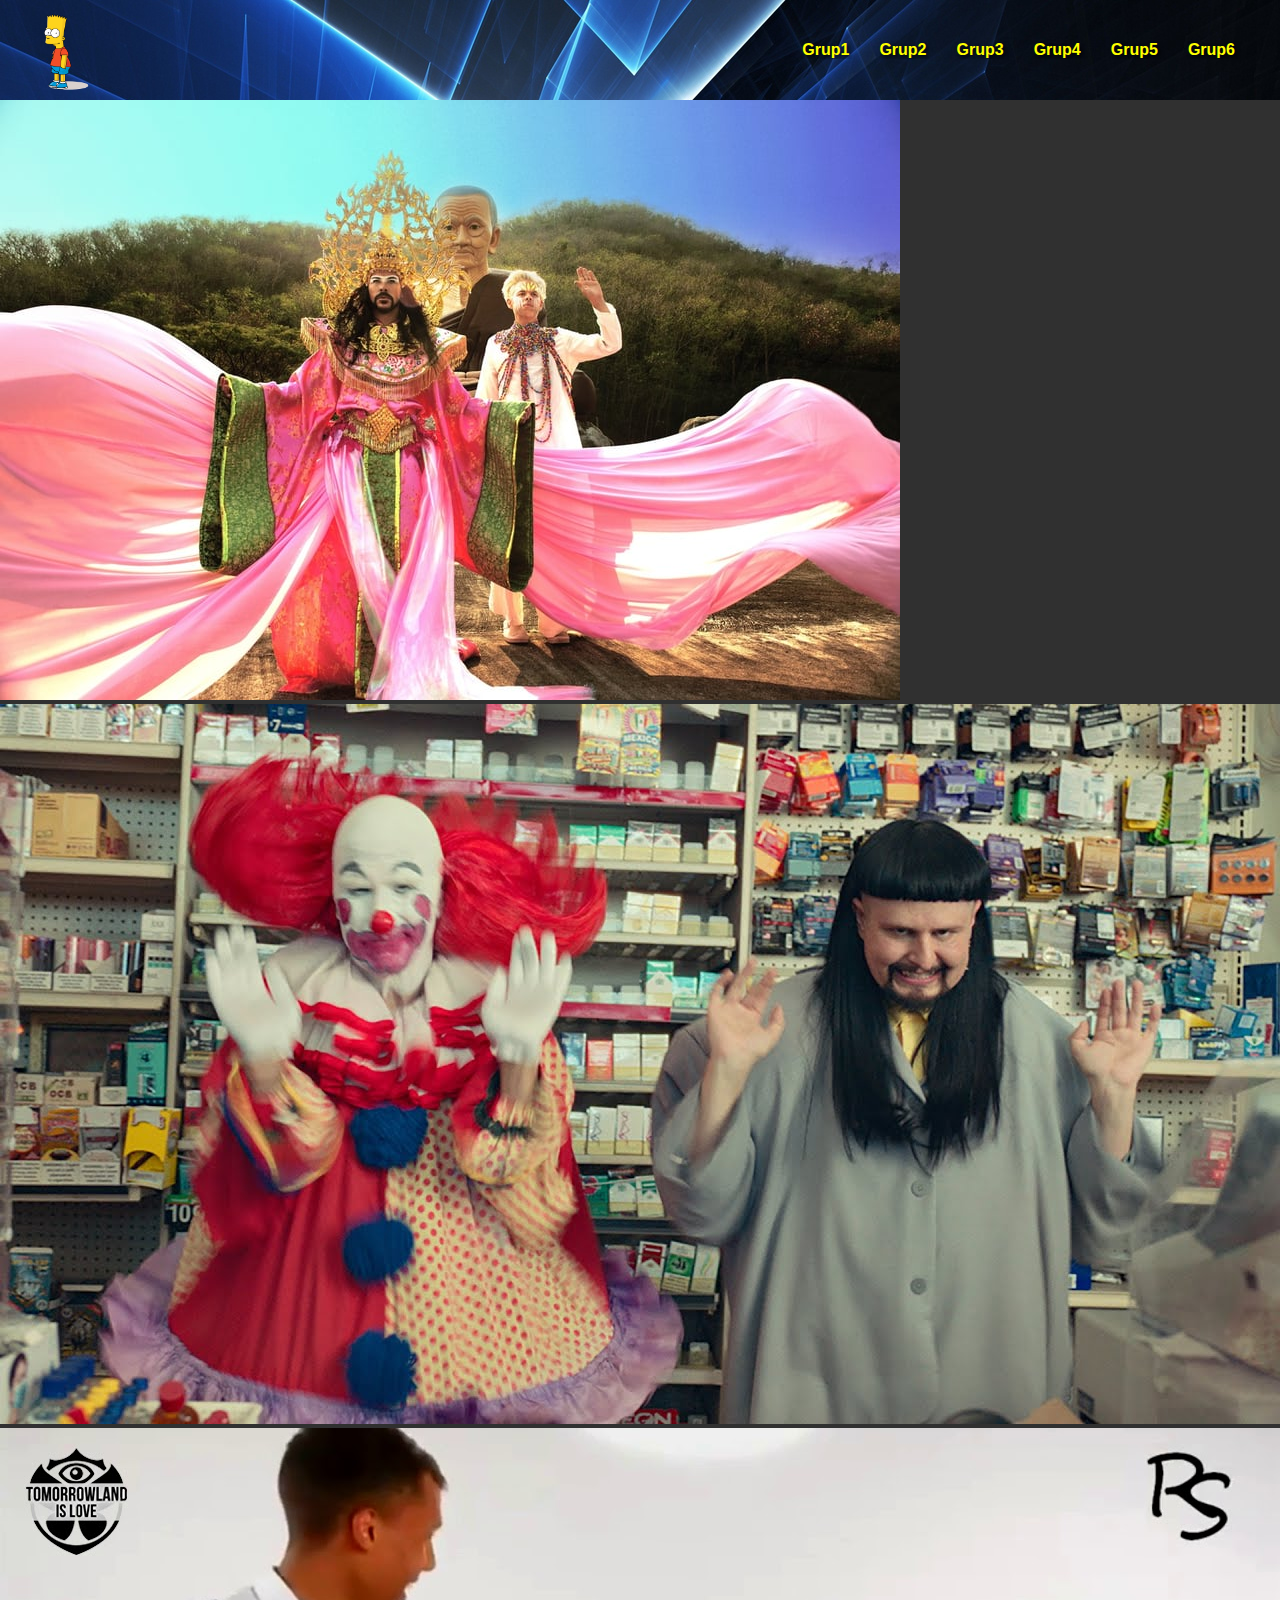
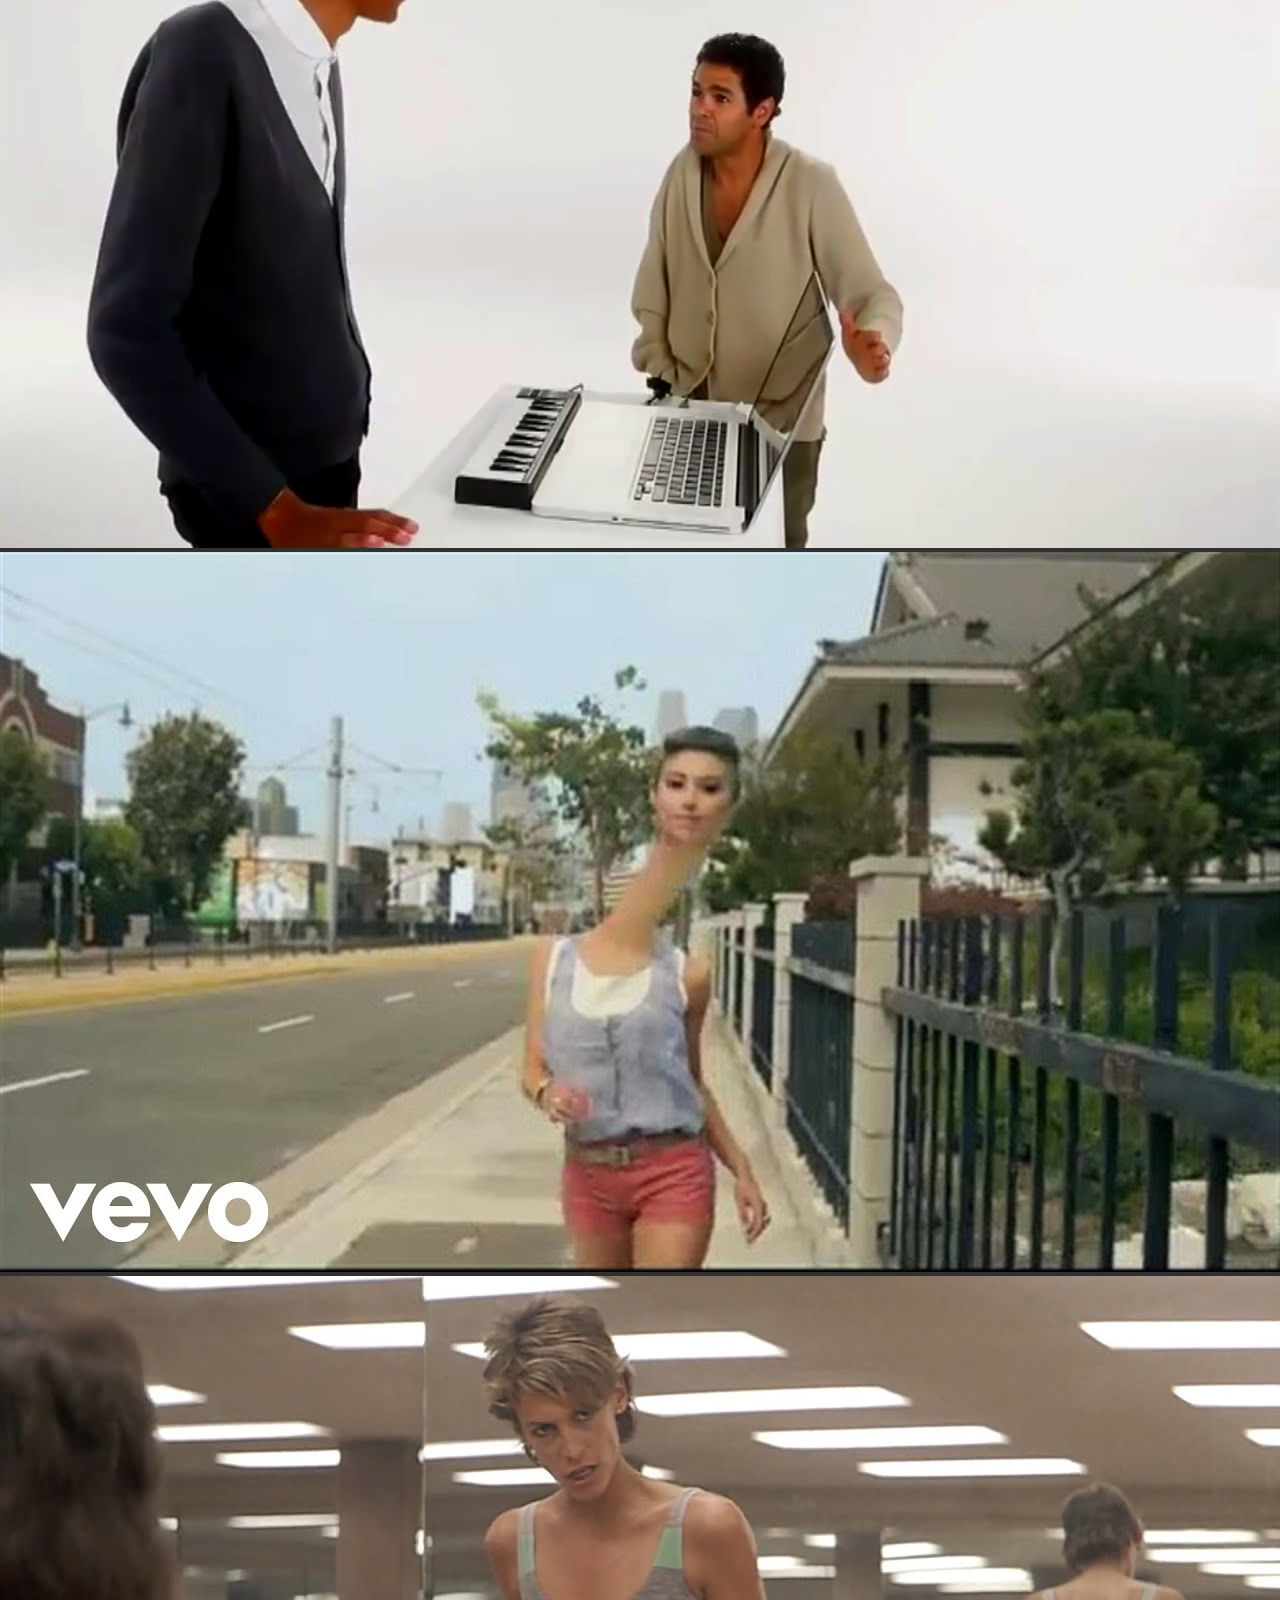
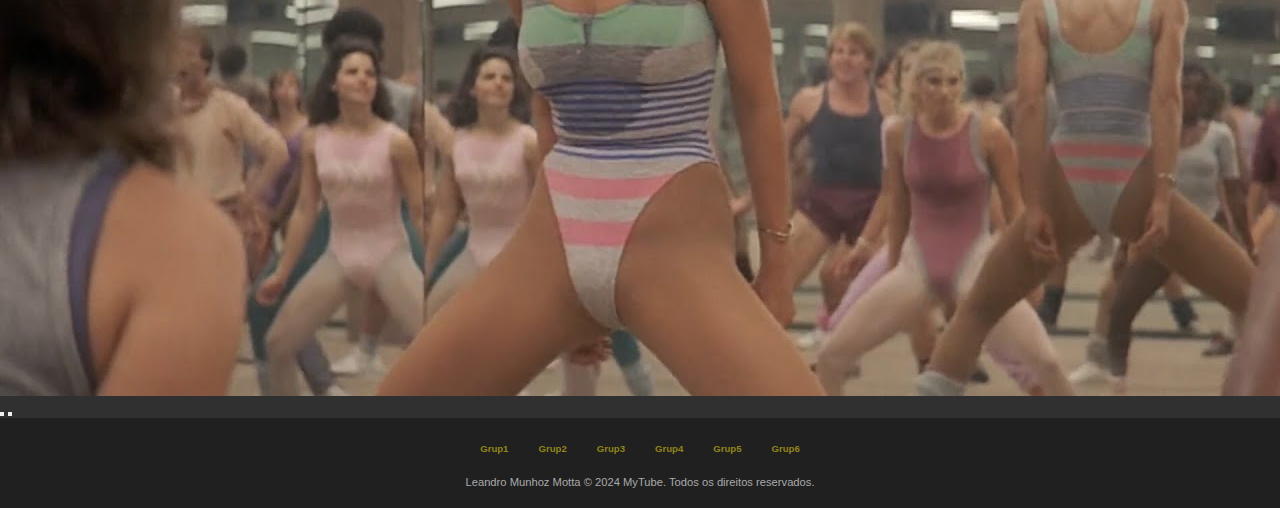
<file: index.html>
<!DOCTYPE html>
<html lang="pt-br">
<head>
    <meta charset="UTF-8">
    <meta name="viewport" content="width=device-width, initial-scale=1.0">
    <link rel="stylesheet" href="styles/style.css">
    <title>MyTube</title>
</head>
<body>
    <div class="container">
        <header>
            <img src="imgs/Bart_Simpson_200px.png" height="90px"  alt="logo MyTube">
            <nav class="menu-navegacao">
                <ul>
                    <li><a href="#">Grup1</a></li>
                    <li><a href="#">Grup2</a></li>
                    <li><a href="#">Grup3</a></li>
                    <li><a href="#">Grup4</a></li>
                    <li><a href="#">Grup5</a></li>
                    <li><a href="#">Grup6</a></li>
                </ul>
            </nav>
        </header>
        <main>
            <div class="carousel-container">
                <div class="carousel-track">
                    <div class="carousel-slide">
                        <img src="imgs/slide-01.jpg" alt="Empire Of The Sun - Cherry Blossom">
                    </div>
                    <div class="carousel-slide">
                        <img src="imgs/slide-02.jpg" alt="Oliver Tree & Robin Schulz - Miss You">
                    </div>
                    <div class="carousel-slide">
                        <img src="imgs/slide-03.jpg" alt="Stromae Alors on danse">
                    </div>
                    <div class="carousel-slide">
                        <img src="imgs/slide-04.jpg" alt="Friendly Fires - Hurting">
                    </div>
                    <div class="carousel-slide">
                        <img src="imgs/slide-05.jpg" alt="Trampsta & Gonzi - Slow Down">
                    </div>
                </div>
                <button class="prev-btn"></button>
                <button class="next-btn"></button>
            </div>
        </main>
        <footer class="footer">
            <nav class="menu-navegacao-footer">
                <ul>
                    <li><a href="grup1">Grup1</a></li>
                    <li><a href="grup2">Grup2</a></li>
                    <li><a href="grup3">Grup3</a></li>
                    <li><a href="grup4">Grup4</a></li>
                    <li><a href="grup5">Grup5</a></li>
                    <li><a href="grup6">Grup6</a></li>
                </ul>
            </nav>
            <p>Leandro Munhoz Motta © 2024 MyTube. Todos os direitos reservados.</p>
        </footer>
    </div>
    <script src="js/script.js"></script>
</body>
</html>
</file>
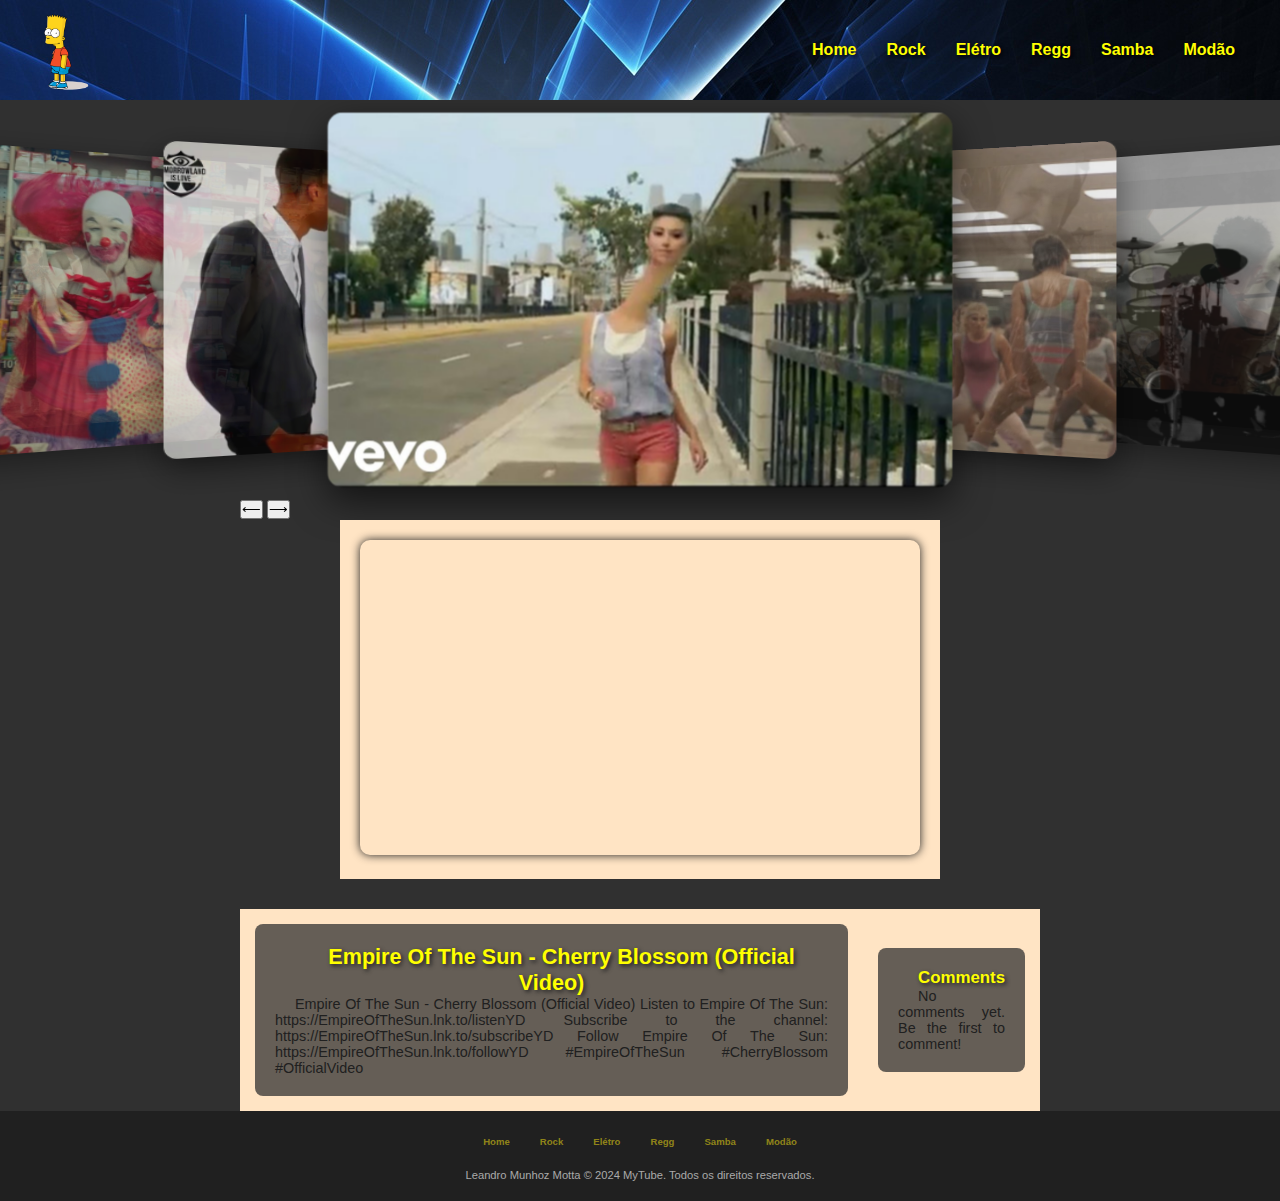
<file: rock.html>
<!DOCTYPE html>
<html lang="pt-br">
<head>
    <meta charset="UTF-8">
    <meta name="viewport" content="width=device-width, initial-scale=1.0">
    <link rel="stylesheet" href="styles/style.css">
    <link rel="stylesheet" href="styles/style-carrossel.css">
    <title>MyTube - Empire Of The Sun - Cherry Blossom</title>
</head>
<body class="container">
    <header>
            <img src="imgs/Bart_Simpson_200px.png" height="90px"  alt="logo MyTube">
            <nav class="menu-navegacao">
                <ul>
                    <li><a href="index.html">Home</a></li>
                    <li><a href="rock.html">Rock</a></li>
                    <li><a href="#">Elétro</a></li>
                    <li><a href="#">Regg</a></li>
                    <li><a href="#">Samba</a></li>
                    <li><a href="#">Modão</a></li>
                </ul>
            </nav>
        </header>

        <main>
            <div class="carousel">
                <div class="carousel-track">
                    <img src="imgs/slide-01.jpg" alt="1">
                    <img src="imgs/slide-02.jpg" alt="Oliver Tree & Robin Schulz - Miss You">
                    <img src="imgs/slide-03.jpg" alt="Stromae Alors on danse">
                    <img src="imgs/slide-04.jpg" alt="Friendly Fires - Hurting">
                    <img src="imgs/slide-05.jpg" alt="Trampsta & Gonzi - Slow Down">
                    <img src="imgs/slide-06.jpg" alt="6">
                    <img src="imgs/slide-07.jpg" alt="7">
                </div>

                <div class="controls">
                    <button id="prev">⟵</button>
                    <button id="next">⟶</button>
                </div>
            </div>

            <div class="video">
                <iframe width="560" height="315" src="https://www.youtube.com/embed/ivgALSoa8CQ?si=rEirw3cBcmjQakbQ" title="YouTube video player" frameborder="0" allow="accelerometer; autoplay; clipboard-write; encrypted-media; gyroscope; picture-in-picture; web-share" referrerpolicy="strict-origin-when-cross-origin" allowfullscreen></iframe>
            </div>

            <div class="sections">
                <div class="dados">
                    <h2>Empire Of The Sun - Cherry Blossom (Official Video)</h2>
                    <p>Empire Of The Sun - Cherry Blossom (Official Video) Listen to Empire Of The Sun: https://EmpireOfTheSun.lnk.to/listenYD Subscribe to the channel: https://EmpireOfTheSun.lnk.to/subscribeYD Follow Empire Of The Sun: https://EmpireOfTheSun.lnk.to/followYD #EmpireOfTheSun #CherryBlossom #OfficialVideo</p>
                </div>
                <div class="dados">
                    <h3>Comments</h3>
                    <p>No comments yet. Be the first to comment!</p>
                </div>
            </div>

        </main>

        <footer class="footer">
            <nav class="menu-navegacao-footer">
                <ul>
                    <li><a href="index.html">Home</a></li>
                    <li><a href="rock.html">Rock</a></li>
                    <li><a href="#">Elétro</a></li>
                    <li><a href="#">Regg</a></li>
                    <li><a href="#">Samba</a></li>
                    <li><a href="#">Modão</a></li>
                </ul>
            </nav>
            <p>Leandro Munhoz Motta © 2024 MyTube. Todos os direitos reservados.</p>
        </footer> 

    <script src="js/script.js"></script>
</body>
</html>
</file>
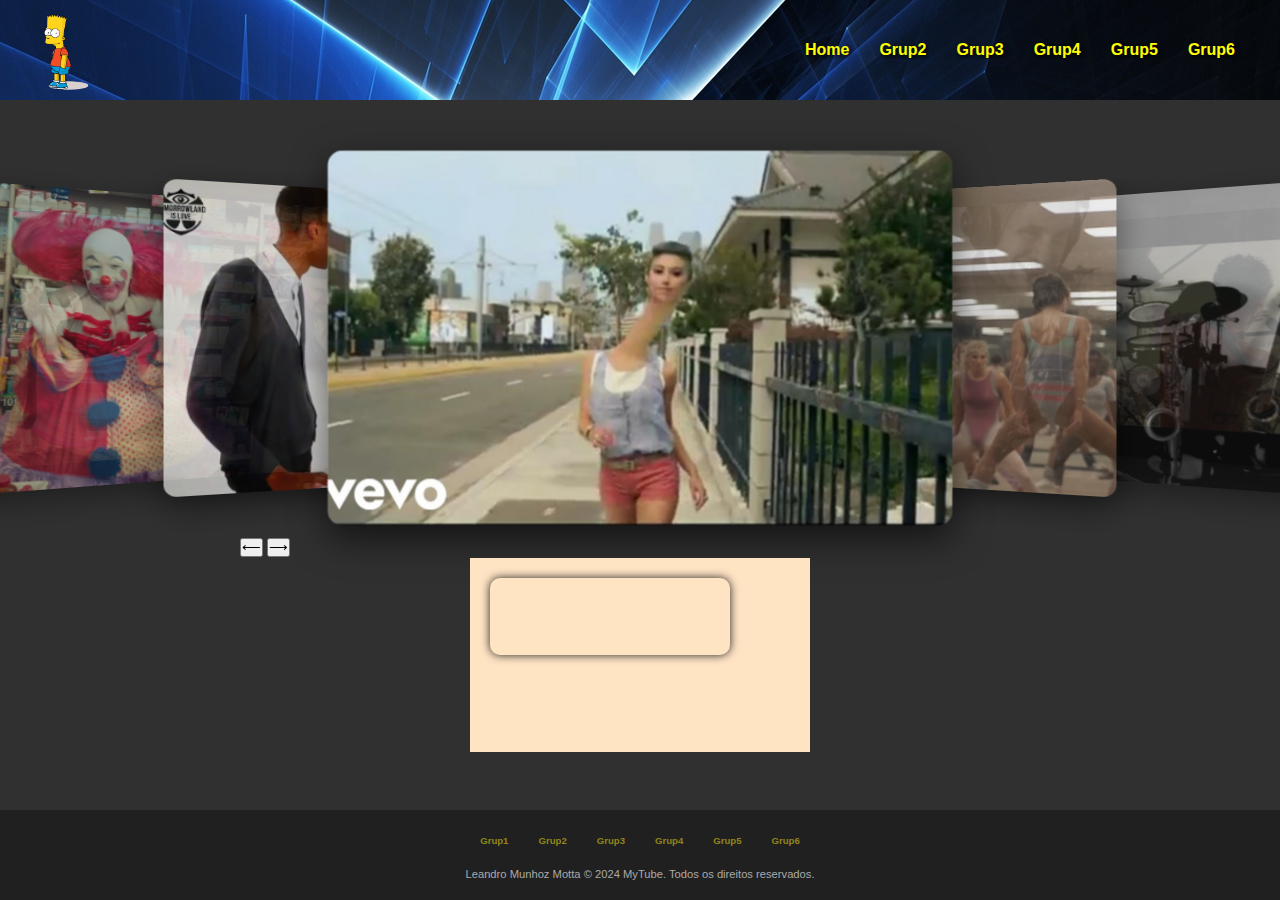
<file: video01.html>
<!DOCTYPE html>
<html lang="pt-br">
<head>
    <meta charset="UTF-8">
    <meta name="viewport" content="width=device-width, initial-scale=1.0">
    <link rel="stylesheet" href="styles/style.css">
    <link rel="stylesheet" href="styles/style-carrossel.css">
    <title>MyTube - Empire Of The Sun - Cherry Blossom</title>
</head>
<body class="container">
    <header>
            <img src="imgs/Bart_Simpson_200px.png" height="90px"  alt="logo MyTube">
            <nav class="menu-navegacao">
                <ul>
                    <li><a href="index.html">Home</a></li>
                    <li><a href="#">Grup2</a></li>
                    <li><a href="#">Grup3</a></li>
                    <li><a href="#">Grup4</a></li>
                    <li><a href="#">Grup5</a></li>
                    <li><a href="#">Grup6</a></li>
                </ul>
            </nav>
        </header>

        <main>
            <div class="carousel">
                <div class="carousel-track">
                    <img src="imgs/slide-01.jpg" alt="1">
                    <img src="imgs/slide-02.jpg" alt="Oliver Tree & Robin Schulz - Miss You">
                    <img src="imgs/slide-03.jpg" alt="Stromae Alors on danse">
                    <img src="imgs/slide-04.jpg" alt="Friendly Fires - Hurting">
                    <img src="imgs/slide-05.jpg" alt="Trampsta & Gonzi - Slow Down">
                    <img src="imgs/slide-06.jpg" alt="6">
                    <img src="imgs/slide-07.jpg" alt="7">
                </div>

                <div class="controls">
                    <button id="prev">⟵</button>
                    <button id="next">⟶</button>
                </div>
            </div>

            <div class="video">
                <iframe width="80%" height="50%" src="https://www.youtube.com/embed/JwJU042KU0s?si=wE6eG87GTohgLClB" title="YouTube video player" frameborder="0" allow="accelerometer; autoplay; clipboard-write; encrypted-media; gyroscope; picture-in-picture; web-share" referrerpolicy="strict-origin-when-cross-origin" allowfullscreen></iframe>
            </div>
        </main>

        <footer class="footer">
            <nav class="menu-navegacao-footer">
                <ul>
                    <li><a href="#">Grup1</a></li>
                    <li><a href="#">Grup2</a></li>
                    <li><a href="#">Grup3</a></li>
                    <li><a href="#">Grup4</a></li>
                    <li><a href="#">Grup5</a></li>
                    <li><a href="#">Grup6</a></li>
                </ul>
            </nav>
            <p>Leandro Munhoz Motta © 2024 MyTube. Todos os direitos reservados.</p>
        </footer> 

    <script src="js/script.js"></script>
</body>
</html>
</file>
<file: styles/style.css>
@charset "UTF-8";

* {
    margin: 0;
    padding: 0;
    box-sizing: border-box;
    word-wrap: break-word;
    overflow-wrap: break-word;
    box-sizing: border-box;
}

body {
    font-family: Arial, Helvetica, sans-serif;
    background-color: #181818;
    color: #000000;
}

.container {
    display: flex;
    flex-direction: column;
    align-items: center;
    height: 100vh;
    background-color: #202020;
}

header {
    background: url('../imgs/fundo-header.jpg');
    padding: 10px 0;
    width: 100%;
    height: 100px;
    display: flex;
    justify-content: space-between;
    align-items: center;
    padding: 10px 30px;
}

.menu-navegacao ul {
    display: flex;
    list-style: none;
    padding: 0;
    margin: 0;
    justify-content: center;
    align-items: center;
    overflow: hidden;
}

.menu-navegacao li {
    margin: 0 15px;
}

.menu-navegacao a {
    color: yellow;
    text-decoration: none;
    text-shadow: 2px 2px 4px #000000;
    font-weight: bold;
}

.menu-navegacao a:hover {
    text-decoration: underline;
    color: rgb(21, 255, 0);
    font-size: 1.5em;
    transition: all 0.3s ease;
}



main {
    flex: 1;
    display: flex;
    flex-direction: column;
    align-items: center;
    justify-content: center;
    width: 100%;
    background-color: #303030;
}



.container_carousel {
    width: 100%;
    height: 100%;
    margin-top: 30px;

}

.video {
    position: relative;
    background-color: bisque;
    min-width: 320px;
    max-width: 800px;
    justify-content: center;
    align-items: center;
    margin: 20px;
    padding: 20px;
}

.video iframe {
    border-radius: 10px;
    box-shadow: #202020 0px 0px 10px;
}

.sections {
    background-color: bisque;
    display: flex;
    justify-content: space-between;
    align-items: center;
    width: 100%;
    max-width: 800px;
    margin-top: 10px;
}

.dados {
    background-color: #303030be;
    color: #202020;
    font-size: 0.9em; 
    text-align: justify;
    text-indent: 20px;
    border-radius: 8px;
    margin: 15px;
    padding: 20px;
}

.dados h2, h3 {
    font-size: 2.5;
    font-weight: bold;
    color: yellow;
    text-align: center;
    text-shadow: #202020 2px 2px 4px;

}




footer {
    background-color: #202020;
    color: #AAAAAA;
    text-align: center;
    padding: 20px 0;
    position: relative;
    bottom: 0;
    width: 100%;
}

footer nav {
    margin-bottom: 20px;
}

.menu-navegacao-footer ul {
    display: flex;
    list-style: none;
    padding: 0;
    margin: 0;
    justify-content: center;
    align-items: center;
}

.menu-navegacao-footer li {
    margin: 0 15px;
}

.menu-navegacao-footer a {
    color: #dbc7149d;
    text-decoration: none;
    font-size: 0.6em;
    font-weight: bold;
}

.menu-navegacao-footer a:hover {
    text-decoration: underline;
    color: white;
    transition: all 0.3s ease;
}

footer p {
    margin-top: 10px;
    font-size: 0.7em;
}
</file>
<file: styles/style-carrossel.css>
@charset "UTF-8";

.carousel {
  position: relative;
  width: 800px;
  height: 400px;
  perspective: 1000px;
}

.carousel-track {
  position: relative;
  width: 100%;
  height: 100%;
  display: flex;
  justify-content: center;
  align-items: center;
  transform-style: preserve-3d;
}

.carousel-track img {
  position: absolute;
  width: 500px;
  height: 300px;
  object-fit: cover;
  border-radius: 12px;
  box-shadow: 0 10px 30px rgba(0,0,0,0.6);
  transition: all 0.7s ease;
  opacity: 0.8;
  transform-origin: center center;
}

/* imagem central */
.carousel-track img.active {
  transform: translateX(0) translateZ(200px) rotateY(0deg);
  opacity: 1;
  z-index: 5;
}

/* imagens à esquerda */
.carousel-track img.left1 {
  transform: translateX(-200px) rotateY(25deg) translateZ(-50px);
  z-index: 4;
}
.carousel-track img.left2 {
  transform: translateX(-400px) rotateY(35deg) translateZ(-100px);
  z-index: 3;
  opacity: 0.6;
}
.carousel-track img.left3 {
  transform: translateX(-600px) rotateY(45deg) translateZ(-200px);
  z-index: 2;
  opacity: 0.4;
}

/* imagens à direita */
.carousel-track img.right1 {
  transform: translateX(200px) rotateY(-25deg) translateZ(-50px);
  z-index: 4;
}
.carousel-track img.right2 {
  transform: translateX(400px) rotateY(-35deg) translateZ(-100px);
  z-index: 3;
  opacity: 0.6;
}
.carousel-track img.right3 {
  transform: translateX(600px) rotateY(-45deg) translateZ(-200px);
  z-index: 2;
  opacity: 0.4;
}
</file>
